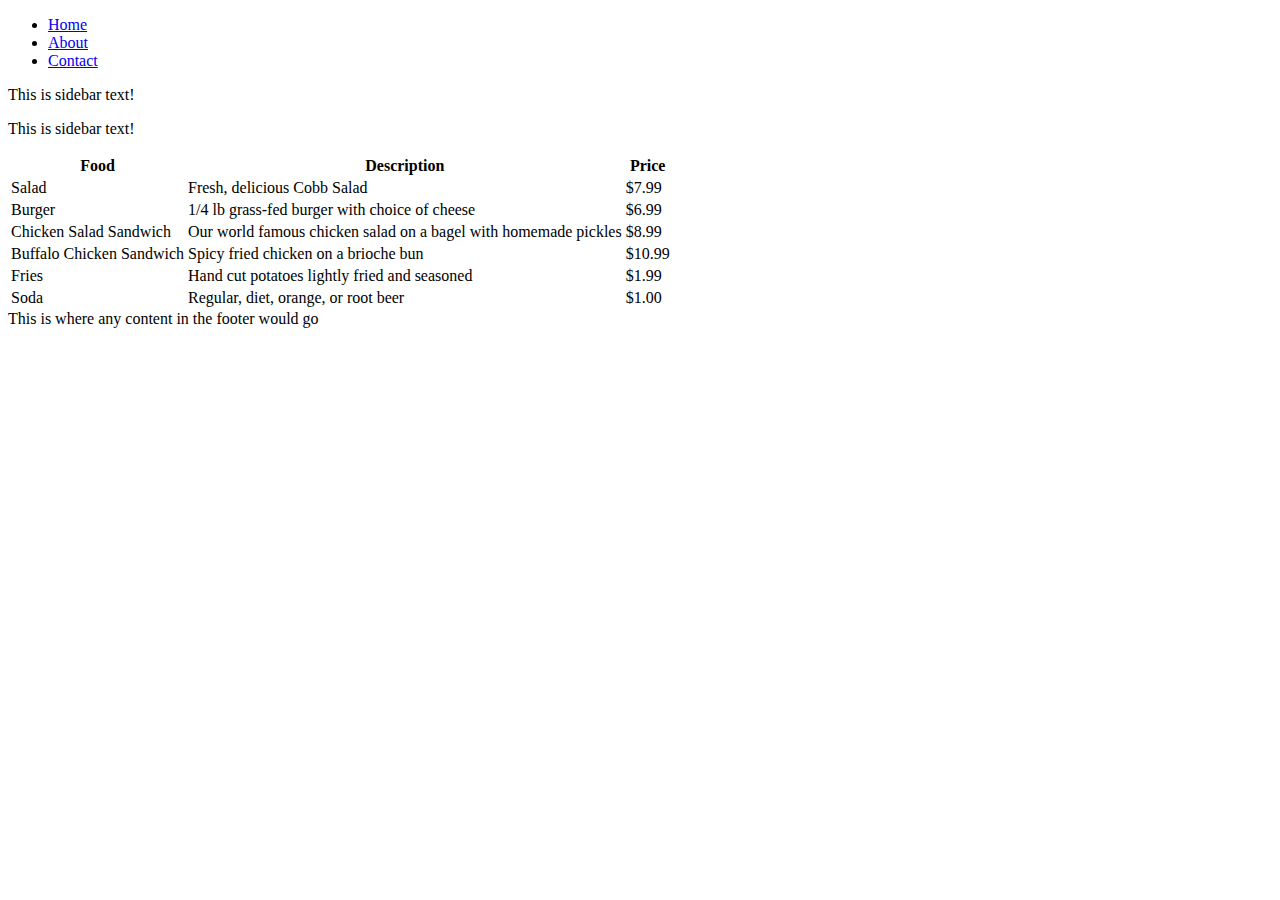
<file: html-layout.html>
<!DOCTYPE html>
<html>
  <head>
    <title>My First Site</title>
  </head>
  <body>
    <header>
      <nav>
        <ul>
          <li><a href='/index.html'>Home</a></li>
          <li><a href='/about.html'>About</a></li>
          <li><a href='/contact.html'>Contact</a></li>
        </ul>
      </nav>
    </header>
    <aside>
      <p>This is sidebar text!</p>
      <p>This is sidebar text!</p>
    </aside>
    <section>
    <table>
     <thead>
      <tr>
          <th>Food</th>
          <th>Description</th>
          <th>Price</th>
     </thead>
     <tbody>
         <tr>
             <td>Salad</td>
             <td>Fresh, delicious Cobb Salad</td>
             <td>$7.99</td>
         </tr>
         <tr>
             <td>Burger</td>
             <td>1/4 lb grass-fed burger with choice of cheese</td>
             <td>$6.99</td>
         </tr>
         <tr>
             <td>Chicken Salad Sandwich</td>
             <td>Our world famous chicken salad on a bagel with homemade pickles</td>
             <td>$8.99</td>
         </tr>
         <tr>
             <td>Buffalo Chicken Sandwich</td>
             <td>Spicy fried chicken on a brioche bun</td>
             <td>$10.99</td>
         </tr>
         <tr>
             <td>Fries</td>
             <td>Hand cut potatoes lightly fried and seasoned</td>
             <td>$1.99</td>
         </tr>
         <tr>
             <td>Soda</td>
             <td>Regular, diet, orange, or root beer</td>
             <td>$1.00</td>
         </tr>
     </tbody>
    </table>
   
    </section>
    <footer>This is where any content in the footer would go</footer>
  </body>
</html>
</file>
